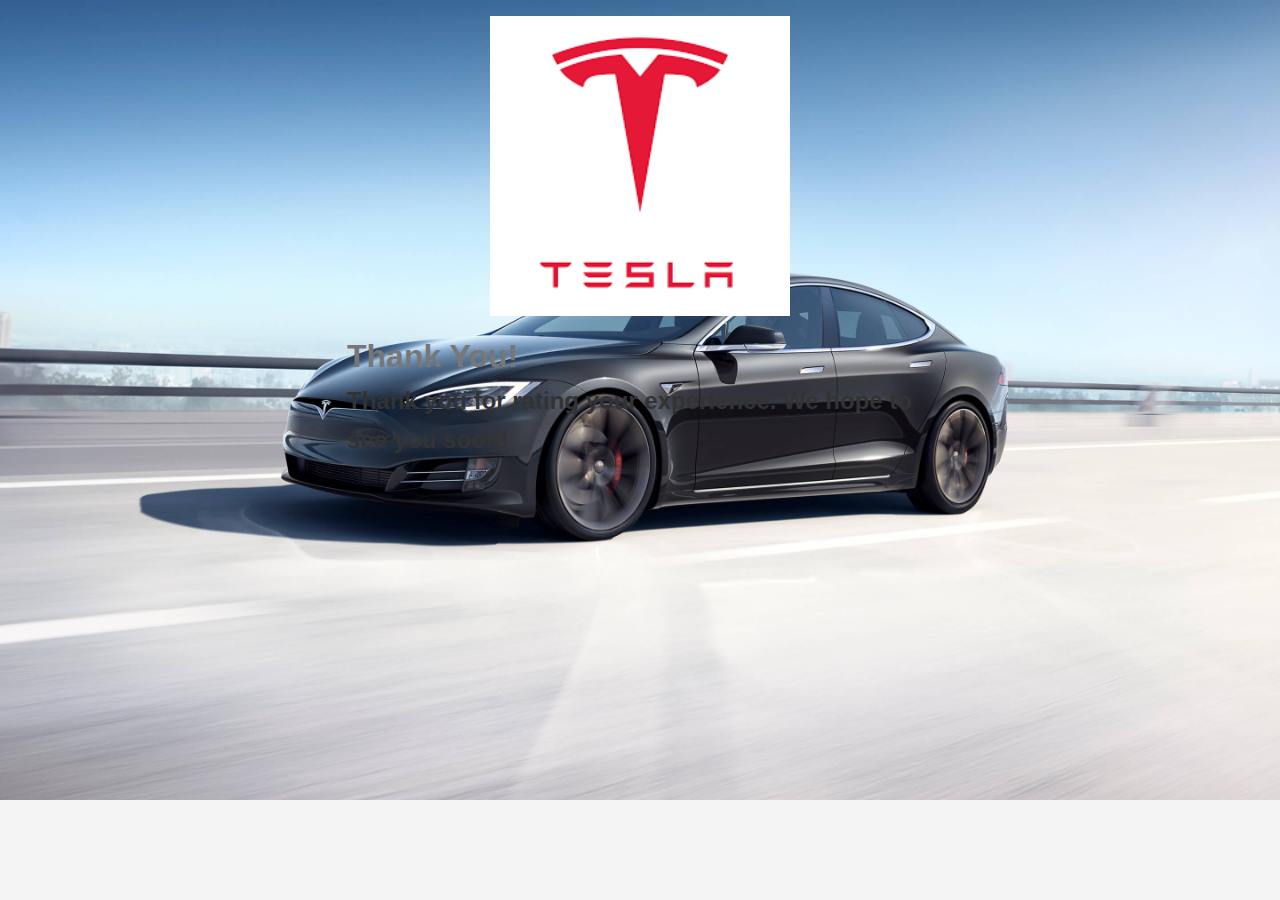
<file: templates/success.html>
<!DOCTYPE html>
<html lang="en">
  <head>
    <meta charset="UTF-8" />
    <meta name="viewport" content="width=device-width, initial-scale=1.0" />
    <meta http-equiv="X-UA-Compatible" content="ie=edge" />
    <link rel="stylesheet" href="../static/style.css" />
    <title>Thank You!</title>
  </head>
  <body>
    <div class="container">
      <img src="../static/Tesla_logo.png" alt="" class="logo" />
      <h1>Thank You!</h1>
      <h2>Thank you for rating your experience. We hope to see you soon!</h2>
    </div>
  </body>
</html>
</file>
<file: static/style.css>
* {
	box-sizing: border-box;
	margin: 0;
	padding: 0;
}

body {
	background: #f4f4f4;
	background-image: url('model_s.jpg');
	background-repeat: no-repeat;
	background-size: cover;
	font-family: Arial, Helvetica, sans-serif;
	color: #333;
	line-height: 1.6;
}

.container {
	max-width: 650px;
	margin: 1rem auto;
	overflow: auto;
	padding: 0 2rem;
}

h1 {
	color: #777;
	margin-top: 15px;
}

h3 {
	margin-bottom: 10px;
}

img {
	width: 100%;
}

.message {
	text-align: center;
	padding: 5px;
	border: #ccc dotted 2px;
	margin-top: 2rem;
}

.logo {
	width: 300px;
	display: block;
	margin: auto;
}

.form-group {
	margin: 1rem 0;
}

input[type='text'],
select,
textarea {
	display: block;
	width: 100%;
	padding: 0.4rem;
	font-size: 1.2rem;
	border: 1px solid #ccc;
}

.btn {
	display: block;
	width: 100%;
	background: #333;
	color: #fff;
	padding: 10px 20px;
	border: none;
	cursor: pointer;
	outline: none;
	margin-top: 1rem;
}
</file>
